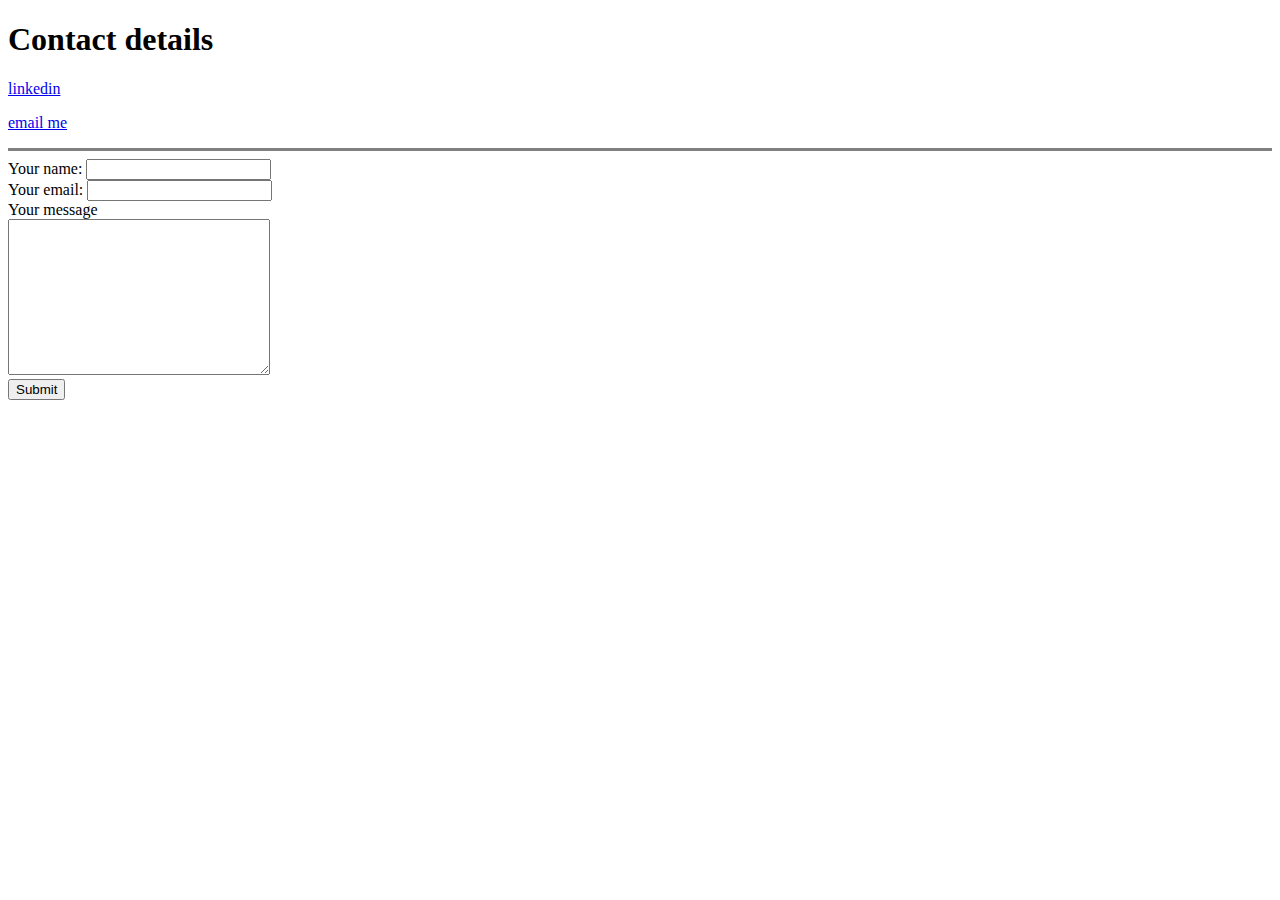
<file: contact.html>
<!DOCTYPE html>
<html lang="en" dir="ltr">
  <head>
    <meta charset="utf-8">
    <title>Contact me</title>
  </head>
  <body>
    <h1>Contact details</h1>
    <p><a href="https://www.linkedin.com/in/jan-blahout-230b29100/">linkedin</a></p>
    <p><a href="mailto:janblahout@seznam.cz?subject=feedback">email me</a></p>
<hr size="3" noshade>
<form class="" action="mailto:joe@example.com" method="post" enctype="text/plain">
  <label>Your name:</label>
  <input type="text" name="yourName" value=""><br>
  <label>Your email:</label>
  <input type="email" name="yourEmail" value=""><br>
  <label>Your message</label><br>
  <textarea name="yourMessage" rows="10" cols="30"></textarea><br>
  <input type="submit" name="">

</form>
  </body>
</html>
</file>
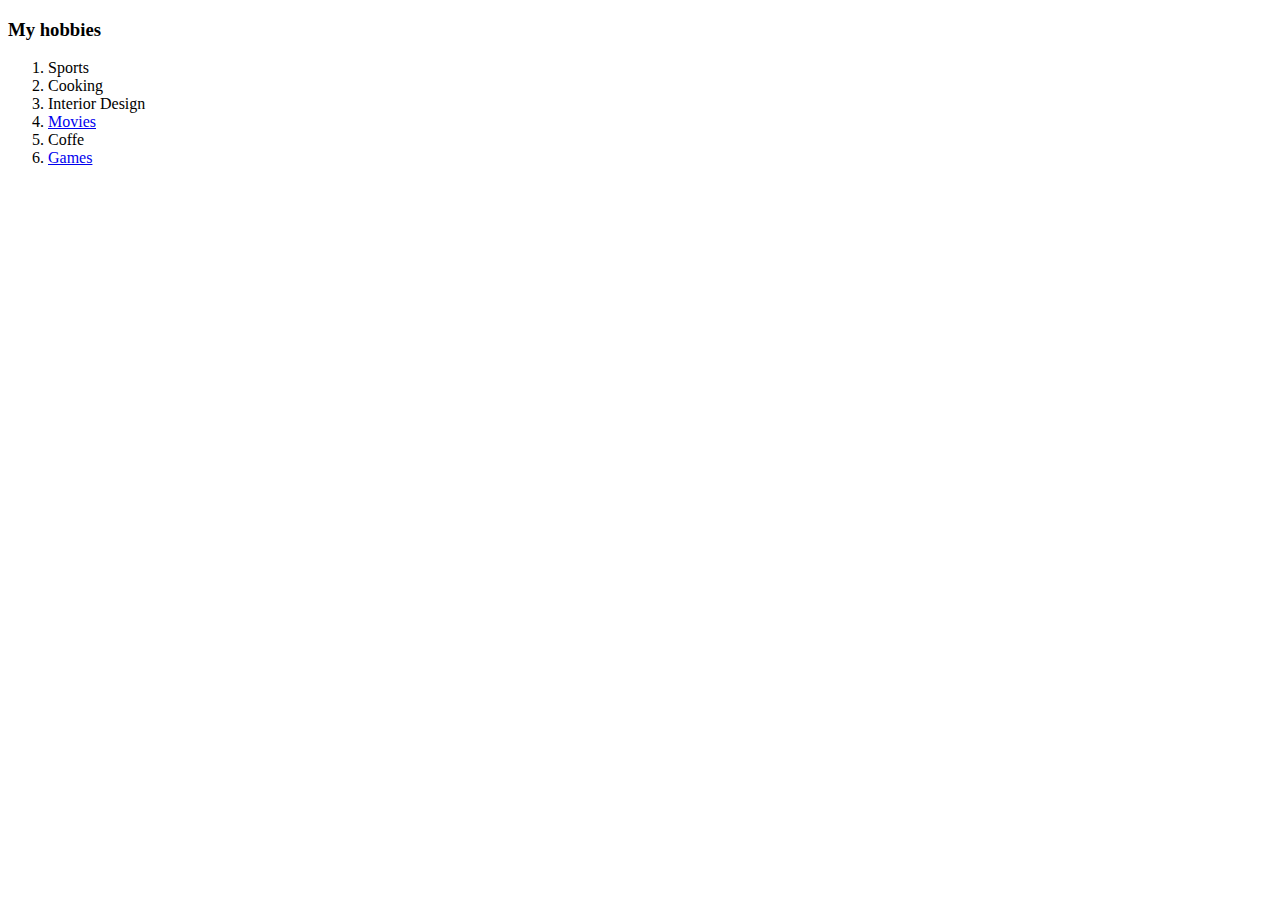
<file: hobbies.html>
<!DOCTYPE html>
<html lang="en" dir="ltr">
  <head>
    <meta charset="utf-8">
    <title></title>
  </head>
  <body>
    <h3>My hobbies</h3>
    <ol>
      <li>Sports</li>
      <li>Cooking</li>
      <li>Interior Design</li>
      <li><a href="https://www.netflix.com/browse">Movies</a></li>
      <li>Coffe</li>
      <li><a href="https://www.blizzard.com/en-sg/">Games</a></li>
    </ol>
  </body>
</html>
</file>
